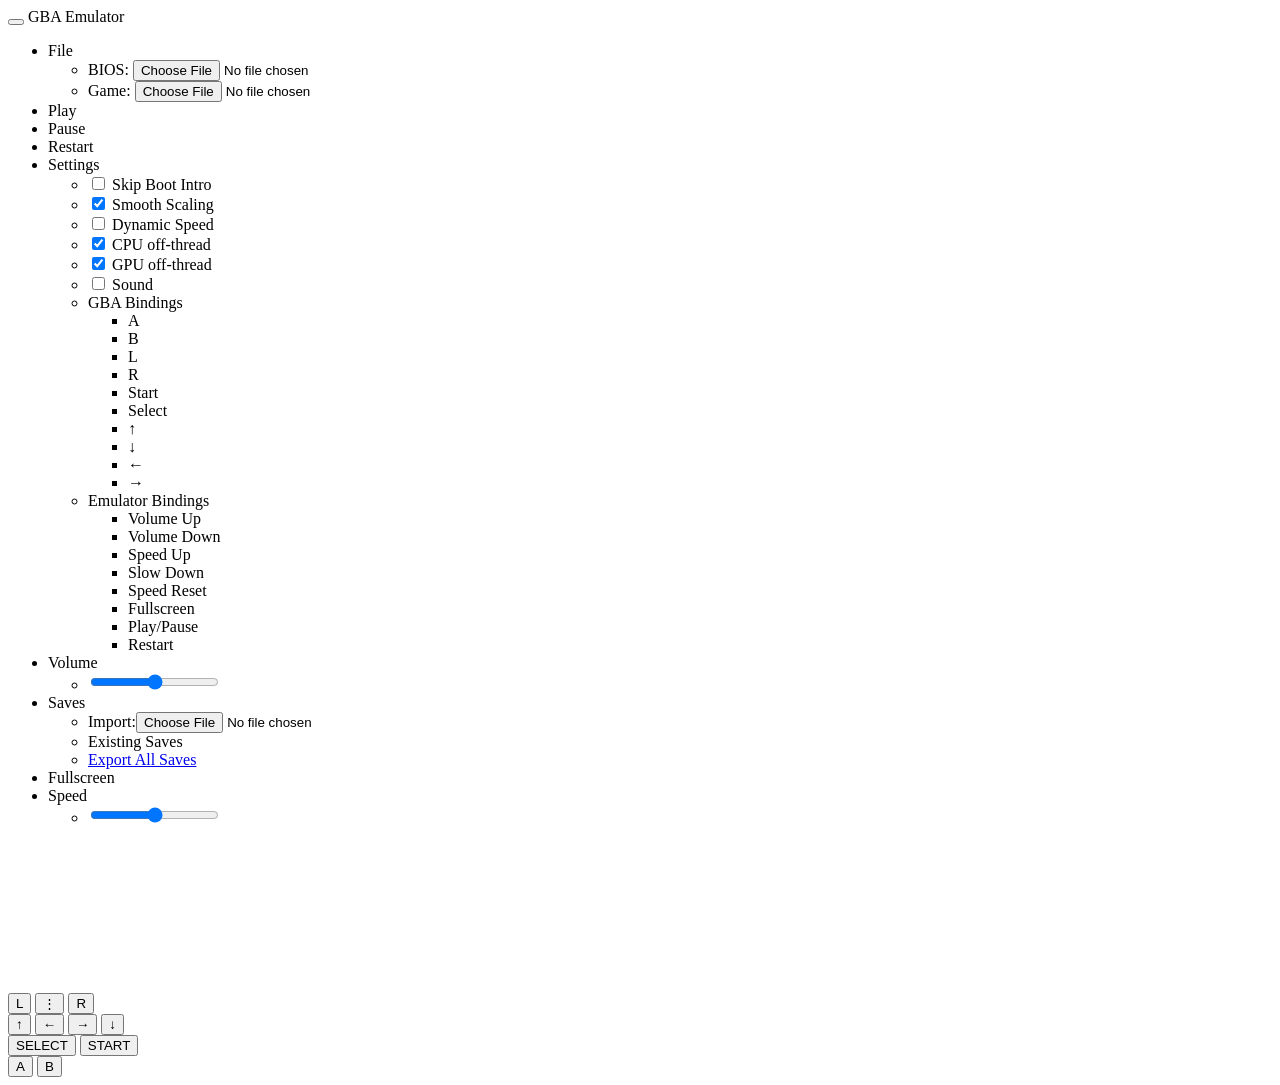
<file: placeholder.html>
<body>
    <div id="container">
            <div id="menu-bar-mobile">
                <button id="menu-toggle" class="menu-toggle">
                    <span></span><span></span><span></span>
                </button>
                <span class="menu-title">GBA Emulator</span>
            </div>
            <div id="menu" class="paused menu-dropdown">
                <ul class="menu" id="menu_top">
                    <li>
                        File
                        <ul>
                            <li><span>BIOS: </span> <input type="file" id="bios_load" class="files"></li>
                            <li><span>Game: </span> <input type="file" id="rom_load" class="files"></li>
                        </ul>
                    </li>
                    <li id="play" class="show">Play</li>
                    <li id="pause" class="hide">Pause</li>
                    <li id="restart">Restart</li>
                    <li>
                        Settings
                        <ul>
                            <li>
                                <input type="checkbox" id="skip_boot"> Skip Boot Intro
                            </li>
                            <li>
                                <input type="checkbox" id="toggleSmoothScaling" checked="checked"> Smooth Scaling
                            </li>
                            <li>
                                <input type="checkbox" id="toggleDynamicSpeed"> Dynamic Speed
                            </li>
                            <li>
                                <input type="checkbox" id="offthread-cpu" checked="checked"> CPU off-thread
                            </li>
                            <li>
                                <input type="checkbox" id="offthread-gpu" checked="checked"> GPU off-thread
                            </li>
                            <li>
                                <input type="checkbox" id="sound"> Sound
                            </li>
                            <li>
                                GBA Bindings
                                <ul>
                                    <li id="key_a">
                                        <span>A</span>
                                    </li>
                                    <li id="key_b">
                                        <span>B</span>
                                    </li>
                                    <li id="key_l">
                                        <span>L</span>
                                    </li>
                                    <li id="key_r">
                                        <span>R</span>
                                    </li>
                                    <li id="key_start">
                                        <span>Start</span>
                                    </li>
                                    <li id="key_select">
                                        <span>Select</span>
                                    </li>
                                    <li id="key_up">
                                        <span>↑</span>
                                    </li>
                                    <li id="key_down">
                                        <span>↓</span>
                                    </li>
                                    <li id="key_left">
                                        <span>←</span>
                                    </li>
                                    <li id="key_right">
                                        <span>→</span>
                                    </li>
                                </ul>
                            </li>
                            <li>
                                Emulator Bindings
                                <ul>
                                    <li id="key_volumeup">
                                        <span>Volume Up</span>
                                    </li>
                                    <li id="key_volumedown">
                                        <span>Volume Down</span>
                                    </li>
                                    <li id="key_speedup">
                                        <span>Speed Up</span>
                                    </li>
                                    <li id="key_slowdown">
                                        <span>Slow Down</span>
                                    </li>
                                    <li id="key_speedreset">
                                        <span>Speed Reset</span>
                                    </li>
                                    <li id="key_fullscreen">
                                        <span>Fullscreen</span>
                                    </li>
                                    <li id="key_playpause">
                                        <span>Play/Pause</span>
                                    </li>
                                    <li id="key_restart">
                                        <span>Restart</span>
                                    </li>
                                </ul>
                            </li>
                        </ul>
                    </li>
                    <li>
                        Volume
                        <ul>
                            <li>
                                <input type="range" id="volume">
                            </li>
                        </ul>
                    </li>
                    <li id="saves_menu">
                        Saves
                        <ul id="saves_menu_container">
                            <li>
                                <span>Import:</span><input type="file" id="import" class="files">
                            </li>
                            <li id="existing_saves">
                                <span>Existing Saves</span>
                                <ul id="existing_saves_list">

                                </ul>
                            </li>
                            <li>
                                <a href="./" id="export" target="_new">Export All Saves</a>
                            </li>
                        </ul>
                    </li>
                    <li id="fullscreen">Fullscreen</li>
                    <li>
                        <span id="speed">Speed</span>
                        <ul>
                            <li>
                                <input type="range" id="speedset">
                            </li>
                        </ul>
                    </li>
                </ul>
            </div>
            <div id="main">
                <div id="game-wrapper">
                    <canvas class="canvas" id="emulator_target"></canvas>
                </div>
                <button id="touch-l" class="shoulder-btn shoulder-left">L</button>
                <button id="menu-toggle-desktop" class="menu-toggle-desktop" title="Menu">⋮</button>
                <button id="touch-r" class="shoulder-btn shoulder-right">R</button>
            </div>
            <div class="touch-controls">
                <div class="touch-dpad">
                    <button id="touch-up">↑</button>
                    <button id="touch-left">←</button>
                    <button id="touch-right">→</button>
                    <button id="touch-down">↓</button>
                </div>
                <div class="touch-buttons-vertical">
                    <button id="touch-select">SELECT</button>
                    <button id="touch-start">START</button>
                </div>
                <div class="touch-buttons-abxy">
                    <button id="touch-a">A</button>
                    <button id="touch-b">B</button>
                </div>
            </div>
            <span class="message" id="tempMessage"></span>
        </div>
        <script>
            // Menu toggle functionality - mobile
            const menuToggle = document.getElementById('menu-toggle');
            const menuToggleDesktop = document.getElementById('menu-toggle-desktop');
            const menu = document.getElementById('menu');
            const menuBarMobile = document.getElementById('menu-bar-mobile');

            if (menuToggle) {
                menuToggle.addEventListener('click', function() {
                    menu.classList.toggle('open');
                });
            }

            // Desktop menu toggle
            if (menuToggleDesktop) {
                menuToggleDesktop.addEventListener('click', function() {
                    menu.classList.toggle('open');
                });
            }

            // Close menu when clicking outside
            document.addEventListener('click', function(event) {
                const isMenuBar = menuBarMobile && menuBarMobile.contains(event.target);
                const isMenu = menu.contains(event.target);
                const isDesktopToggle = menuToggleDesktop && menuToggleDesktop.contains(event.target);

                if (!isMenuBar && !isMenu && !isDesktopToggle) {
                    menu.classList.remove('open');
                }
            });

            // Close menu when clicking on menu items
            document.querySelectorAll('.menu a, .menu li').forEach(item => {
                item.addEventListener('click', function() {
                    menu.classList.remove('open');
                });
            });
        </script>
</body>
</file>
